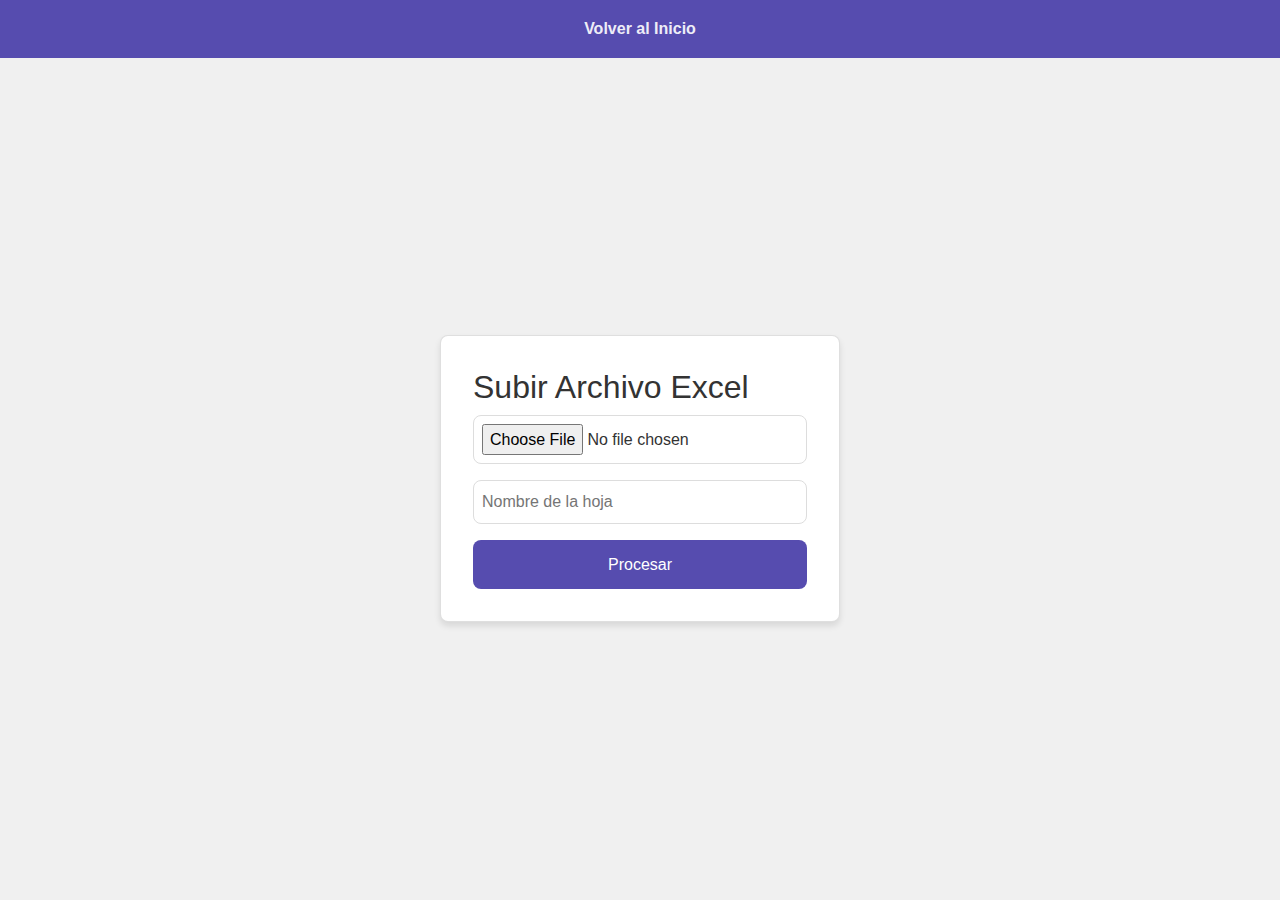
<file: templates/sambil_index.html>
<!DOCTYPE html>
<html lang="es">
<head>
    <meta charset="UTF-8">
    <meta name="viewport" content="width=device-width, initial-scale=1.0">
    <title>Resultados del Análisis - SEAC</title>
    <link rel="stylesheet" href="https://stackpath.bootstrapcdn.com/bootstrap/4.5.2/css/bootstrap.min.css">
    <title>Subir Archivo Excel - SEAC</title>
    <style>
        :root {
            --primary-color: #564caf;
            --secondary-color: #4a41a3;
            --accent-color: #ff6b6b;
            --text-color: #333;
            --background-color: #f0f0f0;
            --card-background: #ffffff;
            --border-radius: 8px;
            --box-shadow: 0 4px 6px rgba(0, 0, 0, 0.1);
        }

        body {
            font-family: 'Segoe UI', Tahoma, Geneva, Verdana, sans-serif;
            background-color: var(--background-color);
            color: var(--text-color);
            line-height: 1.6;
            margin: 0;
            padding: 0;
            display: flex;
            flex-direction: column;
            min-height: 100vh;
        }

        .header {
            background-color: var(--primary-color);
            color: white;
            padding: 1rem;
            text-align: center;
        }

        .container {
            flex: 1;
            display: flex;
            justify-content: center;
            align-items: center;
            padding: 2rem;
        }

        .card {
            background-color: var(--card-background);
            padding: 2rem;
            border-radius: var(--border-radius);
            box-shadow: var(--box-shadow);
            width: 100%;
            max-width: 400px;
        }

        h1 {
            color: var(--primary-color);
            text-align: center;
            margin-bottom: 1.5rem;
        }

        form {
            display: flex;
            flex-direction: column;
        }

        input[type="file"],
        input[type="text"] {
            margin-bottom: 1rem;
            padding: 0.5rem;
            border: 1px solid #ddd;
            border-radius: var(--border-radius);
            font-size: 1rem;
        }

        button {
            background-color: var(--primary-color);
            color: white;
            padding: 0.75rem;
            border: none;
            border-radius: var(--border-radius);
            cursor: pointer;
            font-size: 1rem;
            transition: background-color 0.3s ease;
        }

        button:hover {
            background-color: var(--secondary-color);
        }

        .loading-overlay {
            position: fixed;
            top: 0;
            left: 0;
            width: 100%;
            height: 100%;
            background: rgba(0, 0, 0, 0.5);
            display: none;
            justify-content: center;
            align-items: center;
            z-index: 1000;
        }

        .loading-content {
            background: white;
            padding: 20px;
            border-radius: 8px;
            text-align: center;
        }

        .spinner {
            width: 40px;
            height: 40px;
            border: 4px solid #f3f3f3;
            border-top: 4px solid var(--primary-color);
            border-radius: 50%;
            animation: spin 1s linear infinite;
            margin: 0 auto 10px;
        }

        @keyframes spin {
            0% { transform: rotate(0deg); }
            100% { transform: rotate(360deg); }
        }

        .nav-button {
            color: white;
            text-decoration: none;
            font-weight: bold;
            transition: all 0.3s ease;  /* Transición suave para todos los cambios */
        }

        .nav-button:hover {
            color: var(--accent-color) !important;
            text-decoration: none;
            transform: translateY(-2px);  /* Pequeño movimiento hacia arriba */
        }
    </style>
</head>
<body>
    <div class="header">
        <a href="/" class="nav-button" style="color: white; text-decoration: none; font-weight: bold; opacity: 0.9;">
            Volver al Inicio
        </a>
    </div>
    <div class="container">
        <div class="card">
            <h2>Subir Archivo Excel</h2>
            <form action="{{ url_for('sambil_procesar') }}" method="post" enctype="multipart/form-data">
                <input type="file" name="archivo" required>
                <input type="text" name="sheet_name" placeholder="Nombre de la hoja" required>
                <button type="submit">Procesar</button>
            </form>
        </div>
    </div>

    <div id="loading" class="loading-overlay" style="display: none;">
        <div class="loading-content">
            <div class="spinner"></div>
            <p id="loading-message">Procesando archivo...</p>
        </div>
    </div>

    <script>
        document.querySelector('form').addEventListener('submit', function () {
            document.getElementById('loading').style.display = 'flex';
        });
    </script>
</body>
</html>
</file>
